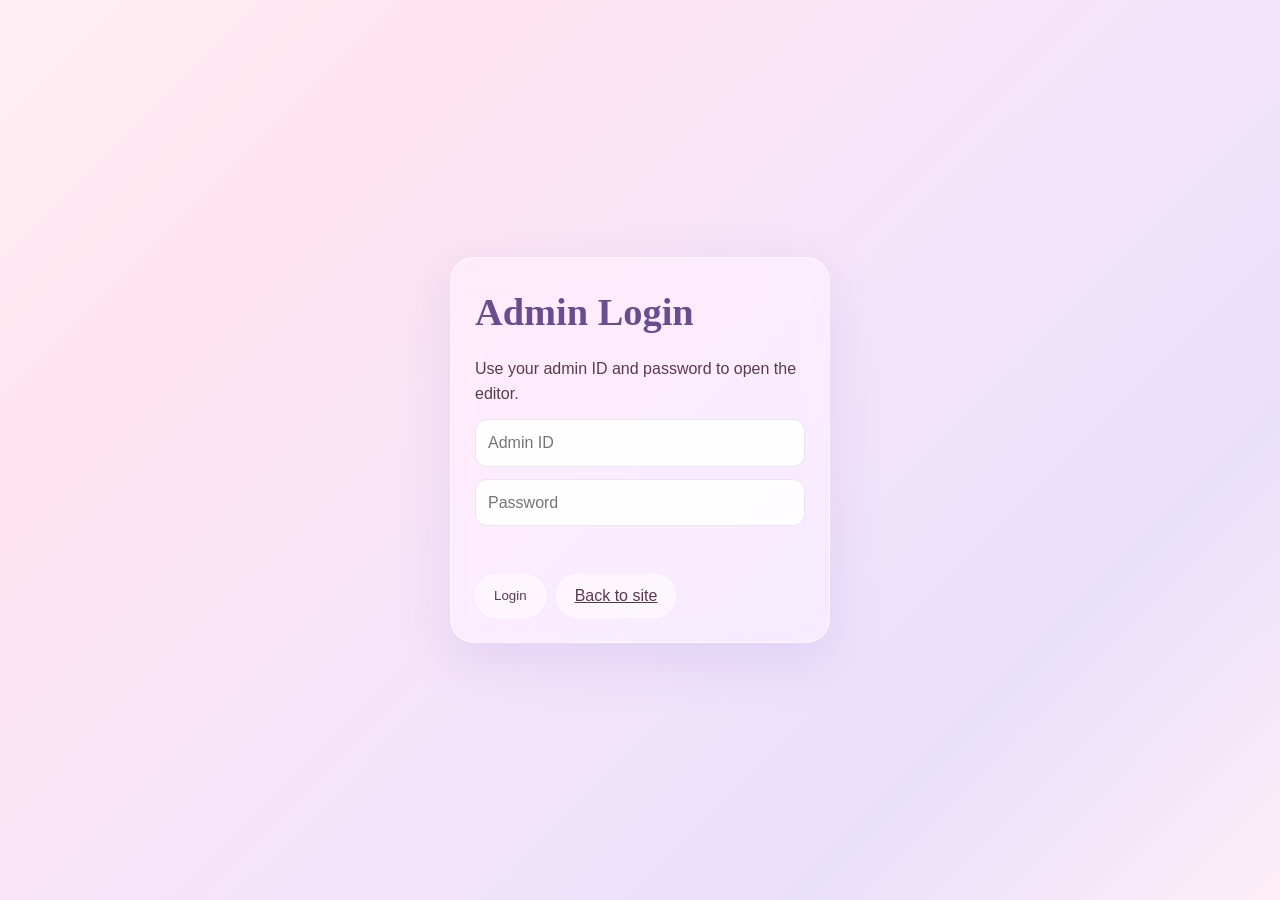
<file: admin-login.html>
<!DOCTYPE html>
<html lang="en">
<head>
  <meta charset="UTF-8" />
  <meta name="viewport" content="width=device-width, initial-scale=1.0" />
  <title>Admin Login</title>
  <link rel="stylesheet" href="style.css" />
</head>
<body>
  <main class="admin-login-wrap">
    <div class="admin-login-box glass">
      <h1>Admin Login</h1>
      <p>Use your admin ID and password to open the editor.</p>
      <input id="adminId" type="text" placeholder="Admin ID" />
      <input id="adminPassword" type="password" placeholder="Password" />
      <p id="adminLoginError" class="admin-auth-error"></p>
      <div class="admin-actions">
        <button id="adminLoginBtn" class="btn-mini" type="button">Login</button>
        <a class="btn-mini" href="index.html">Back to site</a>
      </div>
    </div>
  </main>

  <script>
    const adminId = document.getElementById('adminId');
    const adminPassword = document.getElementById('adminPassword');
    const adminLoginBtn = document.getElementById('adminLoginBtn');
    const errorBox = document.getElementById('adminLoginError');

    const correctId = 'admin';
    const correctPassword = 'gfday2026';

    const tryLogin = () => {
      if (adminId.value.trim() === correctId && adminPassword.value === correctPassword) {
        sessionStorage.setItem('gf-admin-auth', 'true');
        window.location.href = 'admin.html';
      } else {
        errorBox.textContent = 'Wrong admin ID or password.';
      }
    };

    adminLoginBtn.addEventListener('click', tryLogin);
    [adminId, adminPassword].forEach((field) => {
      field.addEventListener('keydown', (event) => {
        if (event.key === 'Enter') tryLogin();
      });
    });
  </script>
</body>
</html>
</file>
<file: style.css>
/* ============================================================
   Happy Girlfriend Day — style.css
   Romantic glassmorphism theme
   ============================================================ */

:root {
  --pink: #ff8fb1;
  --pink-soft: #ffd1dc;
  --rose-gold: #e6b8a2;
  --rose-gold-2: #f7cac9;
  --lavender: #c9b6e4;
  --purple: #9d7fd6;
  --purple-deep: #6a4c93;
  --cream: #fff6f9;
  --ink: #5a3a4a;
  --ink-soft: #8a6a7a;
  --white: #ffffff;

  --bg-grad: linear-gradient(135deg, #fff0f5 0%, #ffe3ee 22%, #f3e4fb 55%, #e9e0fb 78%, #fdeef6 100%);
  --glass-bg: rgba(255, 255, 255, 0.35);
  --glass-brd: rgba(255, 255, 255, 0.55);
  --shadow: 0 18px 50px rgba(157, 127, 214, 0.18);
  --shadow-soft: 0 10px 30px rgba(255, 143, 177, 0.18);

  --font-script: 'Great Vibes', cursive;
  --font-serif: 'Playfair Display', serif;
  --font-body: 'Poppins', sans-serif;
}

* { margin: 0; padding: 0; box-sizing: border-box; }

html { scroll-behavior: smooth; }

body {
  font-family: var(--font-body);
  color: var(--ink);
  background: var(--bg-grad);
  background-attachment: fixed;
  overflow-x: hidden;
  min-height: 100vh;
  line-height: 1.6;
}

/* moving gradient sheen */
body::before {
  content: "";
  position: fixed;
  inset: -20%;
  background: radial-gradient(circle at 20% 20%, rgba(255,143,177,0.25), transparent 40%),
              radial-gradient(circle at 80% 30%, rgba(201,182,228,0.25), transparent 45%),
              radial-gradient(circle at 50% 80%, rgba(247,202,201,0.25), transparent 45%);
  z-index: -2;
  animation: drift 18s ease-in-out infinite alternate;
  pointer-events: none;
}
@keyframes drift {
  0%   { transform: translate(0,0) scale(1); }
  100% { transform: translate(-3%, -2%) scale(1.08); }
}

img { max-width: 100%; display: block; }

.glass {
  background: var(--glass-bg);
  backdrop-filter: blur(14px) saturate(140%);
  -webkit-backdrop-filter: blur(14px) saturate(140%);
  border: 1px solid var(--glass-brd);
  box-shadow: var(--shadow);
}

/* ---------- effects canvases ---------- */
.fx-canvas {
  position: fixed;
  inset: 0;
  width: 100%;
  height: 100%;
  pointer-events: none;
  z-index: 5;
}
#petalCanvas { z-index: 1; }
#heartCanvas { z-index: 9998; }
.fx-canvas-local { position: absolute; inset: 0; width: 100%; height: 100%; pointer-events: none; }

/* ============ LOADER ============ */
#loader {
  position: fixed;
  inset: 0;
  z-index: 10000;
  display: flex;
  flex-direction: column;
  align-items: center;
  justify-content: center;
  gap: 26px;
  background: linear-gradient(135deg, #ffe3ee, #f3e4fb);
  transition: opacity .8s ease, visibility .8s ease;
}
#loader.hidden { opacity: 0; visibility: hidden; }

.loader-heart {
  width: 60px; height: 60px;
  background: var(--pink);
  position: relative;
  transform: rotate(-45deg) scale(1);
  animation: beat 1s ease-in-out infinite;
  box-shadow: 0 0 40px rgba(255,143,177,0.7);
}
.loader-heart::before, .loader-heart::after {
  content: ""; position: absolute; width: 60px; height: 60px; background: var(--pink); border-radius: 50%;
}
.loader-heart::before { top: -30px; left: 0; }
.loader-heart::after  { left: 30px; top: 0; }
@keyframes beat {
  0%,100% { transform: rotate(-45deg) scale(1); }
  50%     { transform: rotate(-45deg) scale(1.18); }
}
.loader-text {
  font-family: var(--font-serif);
  font-style: italic;
  font-size: 1.2rem;
  color: var(--purple-deep);
  letter-spacing: .5px;
}
.loader-particles { position: absolute; inset: 0; overflow: hidden; pointer-events: none; }
.loader-particles span {
  position: absolute; bottom: -10px;
  color: var(--pink); opacity: .8;
  animation: rise linear infinite;
}
@keyframes rise {
  to { transform: translateY(-110vh) rotate(360deg); opacity: 0; }
}

/* ============ SCROLL PROGRESS ============ */
#scrollProgress {
  position: fixed; top: 0; left: 0; height: 4px; width: 0%;
  background: linear-gradient(90deg, var(--pink), var(--purple));
  z-index: 9999; box-shadow: 0 0 10px rgba(255,143,177,.6);
}

/* ============ SECTIONS ============ */
.section {
  position: relative;
  padding: 90px 22px;
  max-width: 1200px;
  margin: 0 auto;
}
.section-title {
  font-family: var(--font-serif);
  font-size: clamp(1.9rem, 5vw, 3rem);
  text-align: center;
  background: linear-gradient(90deg, var(--pink), var(--purple));
  -webkit-background-clip: text; background-clip: text;
  -webkit-text-fill-color: transparent;
  margin-bottom: 8px;
}
.section-sub {
  text-align: center; color: var(--ink-soft);
  margin-bottom: 40px; font-weight: 300;
}

/* ============ HERO ============ */
.hero {
  min-height: 100vh;
  display: flex; align-items: center; justify-content: center;
  text-align: center; max-width: none; padding: 20px;
}
.hero-glow {
  position: absolute; width: 520px; height: 520px; border-radius: 50%;
  background: radial-gradient(circle, rgba(255,143,177,.5), transparent 65%);
  filter: blur(30px); animation: pulse 6s ease-in-out infinite;
}
@keyframes pulse { 0%,100%{transform:scale(1);opacity:.7} 50%{transform:scale(1.15);opacity:1} }
.hero-inner { position: relative; z-index: 2; }
.hero-kicker {
  font-family: var(--font-script); font-size: clamp(1.4rem,4vw,2.2rem);
  color: var(--purple); margin-bottom: 4px;
}
.hero-title {
  font-family: var(--font-serif); font-weight: 700;
  font-size: clamp(2.4rem, 8vw, 5rem);
  line-height: 1.1; color: var(--ink);
  text-shadow: 0 4px 30px rgba(255,143,177,.35);
}
.hero-title .beat { display: inline-block; animation: beat 1.1s ease-in-out infinite; }
.hero-sub {
  margin: 18px 0 18px; font-size: clamp(1rem,2.5vw,1.35rem);
  color: var(--ink-soft); font-weight: 300;
}
.hero-choice {
  display: flex; flex-direction: column; align-items: center; gap: 12px;
  margin-bottom: 20px;
}
.hero-question {
  margin: 0; font-size: clamp(1.05rem,2.2vw,1.25rem);
  font-weight: 600; color: var(--purple-deep);
}
.hero-actions {
  display: flex; justify-content: center; flex-wrap: wrap; gap: 12px;
}
.scroll-hint { margin-top: 12px; color: var(--ink-soft); font-size:.9rem; animation: bob 1.8s ease-in-out infinite; }
@keyframes bob { 0%,100%{transform:translateY(0)} 50%{transform:translateY(8px)} }

/* ============ ADMIN PANEL ============ */
.admin-toggle {
  position: fixed; top: 20px; right: 20px; z-index: 10002;
  border: none; cursor: pointer; border-radius: 999px;
  padding: 10px 16px; color: #fff; font-weight: 600;
  background: linear-gradient(135deg, var(--pink), var(--purple));
  box-shadow: 0 12px 30px rgba(157,127,214,.35);
}
.admin-shell {
  min-height: 100vh; display: grid; place-items: center;
  padding: 24px; background: var(--bg-grad);
}
.admin-card {
  width: min(760px, 100%); padding: 24px; border-radius: 24px;
}
.admin-card h1 {
  font-family: var(--font-serif); font-size: clamp(1.8rem, 4vw, 2.5rem);
  color: var(--purple-deep); margin-bottom: 8px;
}
.admin-card p { color: var(--ink-soft); margin-bottom: 18px; }
.admin-card .admin-actions { justify-content: flex-start; margin-top: 8px; }
.admin-page-header {
  display: flex; justify-content: space-between; align-items: center; gap: 12px;
  margin-bottom: 16px;
}
.admin-page-header a {
  color: var(--purple-deep); text-decoration: none; font-weight: 600;
}
.admin-login-wrap {
  min-height: 100vh; display: grid; place-items: center; padding: 24px;
  background: var(--bg-grad);
}
.admin-login-box {
  width: min(380px, 100%); padding: 24px; border-radius: 24px;
  display: flex; flex-direction: column; gap: 12px;
}
.admin-login-box h1 {
  font-family: var(--font-serif); font-size: clamp(1.8rem, 4vw, 2.4rem);
  color: var(--purple-deep);
}
.admin-login-box input {
  border: 1px solid rgba(157,127,214,.2); border-radius: 12px;
  padding: 10px 12px; font: inherit; color: var(--ink);
  background: rgba(255,255,255,.9);
}
.admin-login-box .admin-actions { justify-content: flex-start; }
.admin-auth-error {
  min-height: 1.1em; color: #c94d68; font-size: 0.9rem;
}
.admin-link-footer {
  text-align: center; padding: 20px 16px 40px;
}
.admin-link-footer a {
  color: var(--purple-deep); text-decoration: none; font-weight: 600;
}
.admin-gallery-preview {
  display: grid; grid-template-columns: repeat(auto-fill, minmax(90px, 1fr)); gap: 8px;
}
.admin-gallery-preview img {
  width: 100%; height: 90px; object-fit: cover; border-radius: 10px; border: 1px solid rgba(157,127,214,.2);
}
.admin-field {
  display: flex; flex-direction: column; gap: 6px;
  margin-bottom: 10px; font-size: 0.9rem; color: var(--ink-soft);
}
.admin-field input, .admin-field textarea {
  border: 1px solid rgba(157,127,214,.2); border-radius: 12px;
  padding: 10px 12px; font: inherit; color: var(--ink);
  background: rgba(255,255,255,.9);
}
.admin-field textarea { min-height: 100px; resize: vertical; }
.admin-actions { display: flex; justify-content: flex-end; gap: 10px; margin-top: 8px; }
.admin-hint { margin-top: 10px; font-size: 0.8rem; color: var(--ink-soft); }

/* ============ BUTTONS ============ */
.btn-primary {
  position: relative; overflow: hidden;
  font-family: var(--font-body); font-size: 1.05rem; font-weight: 500;
  color: #fff; cursor: pointer; border: none;
  padding: 16px 42px; border-radius: 50px;
  background: linear-gradient(135deg, var(--pink), var(--purple));
  box-shadow: 0 12px 30px rgba(157,127,214,.4);
  transition: transform .3s ease, box-shadow .3s ease;
}
.btn-primary:hover { transform: translateY(-4px) scale(1.03); box-shadow: 0 18px 40px rgba(157,127,214,.55); }
.btn-primary:active { transform: scale(.97); }
.btn-secondary {
  position: relative; z-index: 2;
  font-family: var(--font-body); font-size: 1rem; font-weight: 600;
  color: var(--purple-deep); cursor: pointer; border: 1px solid rgba(157,127,214,.25);
  padding: 14px 28px; border-radius: 50px; background: rgba(255,255,255,.8);
  box-shadow: 0 8px 22px rgba(157,127,214,.16); transition: transform .25s ease, box-shadow .25s ease, background .25s ease;
}
.btn-secondary:hover { transform: translateY(-3px); background: rgba(255,255,255,.95); box-shadow: 0 12px 28px rgba(157,127,214,.22); }
.btn-secondary:active { transform: scale(.97); }
.ripple .rip {
  position: absolute; border-radius: 50%; transform: scale(0);
  background: rgba(255,255,255,.5); animation: ripple .6s ease-out; pointer-events: none;
}
@keyframes ripple { to { transform: scale(4); opacity: 0; } }

.btn-mini {
  font-family: var(--font-body); cursor: pointer; border: 1px solid var(--glass-brd);
  background: rgba(255,255,255,.5); color: var(--ink); font-weight: 500;
  padding: 8px 18px; border-radius: 30px; transition: all .25s ease;
}
.btn-mini:hover { background: var(--pink); color: #fff; }

/* ============ MUSIC PLAYER ============ */
.music-player {
  position: fixed; bottom: 20px; right: 20px; z-index: 9997;
  display: flex; align-items: center; gap: 12px;
  padding: 10px 14px; border-radius: 50px; max-width: 240px;
}
.music-btn {
  width: 46px; height: 46px; border-radius: 50%; border: none; cursor: pointer; flex: none;
  background: linear-gradient(135deg, var(--pink), var(--purple));
  color: #fff; font-size: 1.2rem; display: grid; place-items: center;
  box-shadow: 0 6px 18px rgba(157,127,214,.4); transition: transform .3s ease;
}
.music-btn.playing .music-icon { animation: spin 3s linear infinite; }
@keyframes spin { to { transform: rotate(360deg); } }
.music-btn:hover { transform: scale(1.08); }
.music-meta { display: flex; flex-direction: column; gap: 4px; overflow: hidden; }
#musicLabel { font-size: .75rem; color: var(--ink-soft); white-space: nowrap; }
#volume { width: 100%; accent-color: var(--pink); }

/* ============ LOVE COUNTER ============ */
.counter-grid {
  display: grid; grid-template-columns: repeat(4, 1fr); gap: 16px;
  max-width: 760px; margin: 0 auto;
}
.counter-card {
  border-radius: 22px; padding: 26px 10px; text-align: center;
  transition: transform .3s ease;
}
.counter-card:hover { transform: translateY(-6px); }
.cnum {
  display: block; font-family: var(--font-serif); font-weight: 700;
  font-size: clamp(1.6rem, 5vw, 2.8rem); color: var(--purple-deep);
}
.clabel { font-size: .8rem; text-transform: uppercase; letter-spacing: 2px; color: var(--ink-soft); }
.counter-since { text-align: center; margin-top: 22px; color: var(--ink-soft); font-style: italic; }

/* ============ GALLERY ============ */
.gallery-grid {
  columns: 4 220px; column-gap: 18px;
}
.polaroid {
  break-inside: avoid; margin-bottom: 18px; background: #fff;
  padding: 12px 12px 44px; border-radius: 6px; position: relative;
  box-shadow: 0 10px 26px rgba(157,127,214,.22);
  transform: rotate(var(--rot, 0deg)); cursor: pointer;
  transition: transform .4s ease, box-shadow .4s ease;
}
.polaroid:hover {
  transform: rotate(0deg) scale(1.05) translateY(-6px); z-index: 3;
  box-shadow: 0 24px 50px rgba(255,143,177,.4);
}
.polaroid img { border-radius: 3px; width: 100%; height: auto; }
.polaroid .cap {
  position: absolute; bottom: 12px; left: 0; right: 0; text-align: center;
  font-family: var(--font-script); font-size: 1.25rem; color: var(--ink-soft);
}
.polaroid::after {
  content: ""; position: absolute; inset: 0; border-radius: 6px;
  box-shadow: inset 0 0 0 0 rgba(255,143,177,0); transition: box-shadow .4s ease;
}
.polaroid:hover::after { box-shadow: inset 0 0 40px rgba(255,143,177,.35); }

/* ============ TIMELINE ============ */
.timeline { position: relative; max-width: 820px; margin: 0 auto; padding: 10px 0; }
.timeline::before {
  content: ""; position: absolute; left: 50%; top: 0; bottom: 0; width: 3px;
  transform: translateX(-50%);
  background: linear-gradient(var(--pink), var(--purple)); border-radius: 3px;
}
.tl-item { position: relative; width: 50%; padding: 18px 34px; }
.tl-item:nth-child(odd)  { left: 0; text-align: right; }
.tl-item:nth-child(even) { left: 50%; text-align: left; }
.tl-dot {
  position: absolute; top: 28px; width: 20px; height: 20px; border-radius: 50%;
  background: #fff; border: 3px solid var(--pink); box-shadow: 0 0 0 6px rgba(255,143,177,.25);
  z-index: 2;
}
.tl-item:nth-child(odd)  .tl-dot { right: -10px; }
.tl-item:nth-child(even) .tl-dot { left: -10px; }
.tl-card { border-radius: 18px; padding: 18px 20px; display: inline-block; }
.tl-emoji { font-size: 1.8rem; }
.tl-title { font-family: var(--font-serif); font-size: 1.2rem; color: var(--purple-deep); margin: 4px 0; }
.tl-desc { font-size: .9rem; color: var(--ink-soft); font-weight: 300; }

/* ============ LOVE LETTER ============ */
.letter-card {
  max-width: 720px; margin: 0 auto; border-radius: 26px; padding: 42px 40px;
  position: relative; overflow: hidden;
}
.letter-card::before {
  content: "❤"; position: absolute; top: -10px; right: 14px; font-size: 6rem;
  color: rgba(255,143,177,.15);
}
.letter-greeting { font-family: var(--font-script); font-size: 2rem; color: var(--purple); margin-bottom: 14px; }
.letter-body { font-size: 1.08rem; color: var(--ink); min-height: 200px; white-space: pre-wrap; }
.letter-sign { margin-top: 20px; font-family: var(--font-script); font-size: 1.8rem; color: var(--pink); text-align: right; }
.cursor { color: var(--pink); font-weight: 700; animation: blink 1s step-end infinite; }
@keyframes blink { 50% { opacity: 0; } }

/* ============ REASONS ============ */
.reasons-grid {
  display: grid; grid-template-columns: repeat(auto-fill, minmax(180px,1fr)); gap: 18px;
}
.flip { perspective: 1000px; height: 150px; }
.flip-inner {
  position: relative; width: 100%; height: 100%; transition: transform .7s;
  transform-style: preserve-3d; cursor: pointer;
}
.flip:hover .flip-inner, .flip.flipped .flip-inner { transform: rotateY(180deg); }
.flip-face {
  position: absolute; inset: 0; backface-visibility: hidden;
  border-radius: 18px; display: grid; place-items: center; text-align: center;
  padding: 16px; font-weight: 500;
}
.flip-front {
  background: linear-gradient(135deg, var(--pink-soft), var(--lavender));
  color: var(--purple-deep); font-family: var(--font-serif); font-size: 1.4rem;
}
.flip-back {
  background: rgba(255,255,255,.55); backdrop-filter: blur(10px);
  border: 1px solid var(--glass-brd); transform: rotateY(180deg); color: var(--ink);
  font-size: 1rem;
}

/* ============ VIDEO ============ */
.video-wrap {
  max-width: 820px; margin: 0 auto; border-radius: 26px; padding: 14px;
  position: relative; overflow: hidden;
}
.video-wrap::before {
  content: ""; position: absolute; inset: -3px; border-radius: 28px; z-index: -1;
  background: linear-gradient(120deg, var(--pink), var(--purple), var(--rose-gold), var(--pink));
  background-size: 300% 300%; animation: glowborder 6s linear infinite; filter: blur(10px); opacity: .8;
}
@keyframes glowborder { to { background-position: 300% 0; } }
.video-wrap video { width: 100%; border-radius: 18px; display: block; background: #000; }
.video-fallback {
  padding: 40px 20px; text-align: center; color: var(--ink-soft);
}
.video-fallback code { background: rgba(157,127,214,.12); padding: 2px 8px; border-radius: 6px; }

/* ============ PROMISES ============ */
.promise-grid {
  display: grid; grid-template-columns: repeat(auto-fit, minmax(220px,1fr)); gap: 20px;
}
.promise { perspective: 1200px; height: 180px; }
.promise-inner {
  position: relative; width: 100%; height: 100%; transition: transform .8s; transform-style: preserve-3d; cursor: pointer;
}
.promise.flipped .promise-inner { transform: rotateY(180deg); }
.promise-face {
  position: absolute; inset: 0; backface-visibility: hidden; border-radius: 20px;
  display: grid; place-items: center; text-align: center; padding: 22px;
}
.promise-front {
  background: linear-gradient(135deg, var(--rose-gold-2), var(--lavender));
  color: var(--purple-deep);
}
.promise-front .p-emoji { font-size: 2.6rem; }
.promise-front .p-hint { font-size: .8rem; margin-top: 10px; color: var(--ink-soft); }
.promise-back {
  background: rgba(255,255,255,.6); backdrop-filter: blur(12px);
  border: 1px solid var(--glass-brd); transform: rotateY(180deg);
  font-family: var(--font-serif); font-size: 1.15rem; color: var(--ink);
}

/* ============ MEMORY BOOK ============ */
.book { max-width: 640px; margin: 0 auto; border-radius: 24px; padding: 26px; }
.book-page {
  min-height: 320px; border-radius: 16px; background: rgba(255,255,255,.55);
  border: 1px solid var(--glass-brd); padding: 30px; display: grid; place-items: center; text-align: center;
  transition: transform .5s ease, opacity .5s ease; transform-origin: left center;
}
.book-page.flipping { transform: rotateY(-25deg); opacity: .3; }
.book-content h3 { font-family: var(--font-serif); font-size: 1.6rem; color: var(--purple-deep); margin-bottom: 12px; }
.book-content p { color: var(--ink); font-weight: 300; }
.book-content img { border-radius: 12px; margin: 14px auto 0; max-height: 220px; width: auto; box-shadow: var(--shadow-soft); }
.book-controls { display: flex; align-items: center; justify-content: center; gap: 18px; margin-top: 20px; }
.book-indicator { color: var(--ink-soft); font-size: .9rem; }

/* ============ GIFT BOX ============ */
.gift-stage { display: grid; place-items: center; min-height: 380px; position: relative; }
.giftbox {
  position: relative; width: 180px; height: 160px; cursor: pointer; border: none; background: none;
  transition: transform .3s ease;
}
.giftbox:hover { transform: scale(1.05) translateY(-4px); }
.giftbox.opening { animation: shake .5s ease; }
@keyframes shake { 0%,100%{transform:translateX(0)} 20%{transform:translateX(-8px)} 40%{transform:translateX(8px)} 60%{transform:translateX(-6px)} 80%{transform:translateX(6px)} }
.gift-body {
  position: absolute; bottom: 0; left: 10px; width: 160px; height: 120px; border-radius: 8px;
  background: linear-gradient(135deg, var(--pink), var(--purple));
  box-shadow: 0 14px 30px rgba(157,127,214,.4);
}
.gift-lid {
  position: absolute; top: 20px; left: 0; width: 180px; height: 44px; border-radius: 8px;
  background: linear-gradient(135deg, var(--purple), var(--pink));
  box-shadow: 0 6px 14px rgba(0,0,0,.15); transition: transform .8s ease, opacity .8s ease; z-index: 3;
}
.gift-ribbon-v { position: absolute; bottom: 0; left: 78px; width: 24px; height: 120px; background: rgba(255,255,255,.75); z-index: 2; }
.gift-ribbon-h { position: absolute; top: 20px; left: 0; width: 180px; height: 44px; background: none; z-index: 4; }
.gift-ribbon-h::after { content:""; position:absolute; top:10px; left:78px; width:24px; height:44px; background: rgba(255,255,255,.85); }
.gift-bow {
  position: absolute; top: 4px; left: 66px; width: 48px; height: 30px; z-index: 5;
  background: radial-gradient(circle at 30% 50%, rgba(255,255,255,.9) 40%, transparent 42%),
              radial-gradient(circle at 70% 50%, rgba(255,255,255,.9) 40%, transparent 42%);
  transition: transform .6s ease, opacity .6s ease;
}
.giftbox.opened .gift-lid { transform: translateY(-120px) rotate(-14deg); opacity: 0; }
.giftbox.opened .gift-bow { transform: translateY(-60px) scale(0); opacity: 0; }

.gift-reveal {
  position: absolute; inset: 0; display: flex; flex-direction: column; align-items: center; justify-content: center;
  gap: 10px; opacity: 0; pointer-events: none; transition: opacity .8s ease; text-align: center; padding: 20px;
  z-index: 4;
}
.gift-reveal.show { opacity: 1; }
.reveal-line { opacity: 0; transform: translateY(20px); }
.gift-reveal h2 { font-family: var(--font-serif); font-size: clamp(2rem,7vw,3.4rem); background: linear-gradient(90deg,var(--pink),var(--purple)); -webkit-background-clip:text; background-clip:text; -webkit-text-fill-color:transparent; text-shadow: 0 8px 24px rgba(255,143,177,.2); }
.gift-reveal h3 { font-family: var(--font-script); font-size: clamp(1.6rem,5vw,2.4rem); color: var(--purple); }
.gift-reveal p { color: var(--ink-soft); max-width: 420px; font-size: 1.05rem; }
.gift-burst-layer {
  position: fixed; inset: 0; pointer-events: none; z-index: 9998; overflow: hidden;
}
.gift-flower-piece {
  position: absolute; left: 50%; top: 50%; font-size: clamp(1.1rem, 2.4vw, 2rem);
  transform: translate(-50%, -50%) scale(0.2); opacity: 0; animation: lilyBurst 1.7s cubic-bezier(.2,.8,.2,1) forwards;
  filter: drop-shadow(0 6px 10px rgba(157,127,214,.25));
}
@keyframes lilyBurst {
  0% { transform: translate(-50%, -50%) scale(0.15) rotate(0deg); opacity: 0; }
  18% { opacity: 1; }
  100% { transform: translate(calc(-50% + var(--dx, 0px)), calc(-50% + var(--dy, 0px))) scale(var(--scale, 1)); opacity: 0; }
}

/* ============ ENDING ============ */
.ending {
  min-height: 100vh; max-width: none; margin: 0;
  background: linear-gradient(180deg, #2a1a3e 0%, #3d2555 45%, #4a2c63 100%);
  display: flex; flex-direction: column; align-items: center; justify-content: center;
  overflow: hidden; text-align: center; border-radius: 40px 40px 0 0;
}
.moon {
  position: absolute; top: 8%; right: 12%; width: 90px; height: 90px; border-radius: 50%;
  background: radial-gradient(circle at 35% 35%, #fff8e7, #f3e2c7);
  box-shadow: 0 0 60px rgba(255,248,231,.7), 0 0 120px rgba(255,248,231,.4);
}
.ending-text { position: relative; z-index: 3; }
.ending-forever { font-family: var(--font-script); font-size: clamp(2.6rem,9vw,5rem); color: #fff; text-shadow: 0 0 30px rgba(255,255,255,.5); }
.ending-love { font-family: var(--font-serif); font-size: clamp(1.4rem,4vw,2rem); color: var(--pink-soft); margin-top: 8px; }
#lanterns { position: absolute; inset: 0; pointer-events: none; z-index: 2; }
.lantern {
  position: absolute; bottom: -60px; width: 26px; height: 34px; border-radius: 50% 50% 45% 45%;
  background: radial-gradient(circle at 50% 30%, #ffd9a0, #ff9a52);
  box-shadow: 0 0 24px rgba(255,170,90,.8); animation: floatUp linear infinite;
}
@keyframes floatUp {
  to { transform: translateY(-115vh) translateX(var(--sway,20px)); opacity: 0; }
}

/* ============ NOTE MODAL / SECRETS ============ */
.secret-env {
  position: absolute; font-size: 1.9rem; cursor: pointer; z-index: 6;
  filter: drop-shadow(0 4px 8px rgba(157,127,214,.4));
  animation: wiggle 3s ease-in-out infinite; transition: transform .3s ease;
}
.secret-env:hover { transform: scale(1.3) rotate(6deg); }
@keyframes wiggle { 0%,100%{transform:rotate(-6deg)} 50%{transform:rotate(6deg)} }

.note-modal, .lightbox {
  position: fixed; inset: 0; z-index: 10001; display: none;
  align-items: center; justify-content: center; padding: 20px;
  background: rgba(60,30,60,.55); backdrop-filter: blur(6px);
}
.note-modal.open, .lightbox.open { display: flex; animation: fadeIn .3s ease; }
@keyframes fadeIn { from { opacity: 0; } to { opacity: 1; } }
.note-card {
  max-width: 420px; width: 100%; border-radius: 24px; padding: 40px 32px; text-align: center;
  position: relative; animation: popIn .4s cubic-bezier(.2,.8,.3,1.4);
}
@keyframes popIn { from { transform: scale(.7); opacity: 0; } to { transform: scale(1); opacity: 1; } }
.note-seal { font-size: 3rem; margin-bottom: 12px; }
#noteText { font-family: var(--font-serif); font-size: 1.15rem; color: var(--ink); font-style: italic; }
.note-close, .lb-close {
  position: absolute; top: 12px; right: 16px; font-size: 1.8rem; line-height: 1; cursor: pointer;
  border: none; background: none; color: var(--ink-soft);
}
.lb-close { color: #fff; top: 20px; right: 26px; font-size: 2.4rem; z-index: 5; }

/* ============ LIGHTBOX ============ */
#lbImg { max-width: 90vw; max-height: 82vh; border-radius: 12px; box-shadow: 0 20px 60px rgba(0,0,0,.5); border: 8px solid #fff; }
.lb-nav {
  position: absolute; top: 50%; transform: translateY(-50%); font-size: 2.6rem; color: #fff;
  background: rgba(255,255,255,.15); border: none; cursor: pointer; width: 56px; height: 56px; border-radius: 50%;
  transition: background .25s ease;
}
.lb-nav:hover { background: rgba(255,255,255,.3); }
.lb-prev { left: 18px; } .lb-next { right: 18px; }

/* ============ RESPONSIVE ============ */
@media (max-width: 720px) {
  .section { padding: 64px 16px; }
  .counter-grid { grid-template-columns: repeat(2,1fr); }
  .gallery-grid { columns: 2 140px; column-gap: 12px; }
  .timeline::before { left: 22px; }
  .tl-item { width: 100%; left: 0 !important; text-align: left !important; padding-left: 52px; padding-right: 10px; }
  .tl-item .tl-dot { left: 12px !important; right: auto !important; }
  .music-player { bottom: 14px; right: 14px; padding: 8px 10px; }
  .music-meta { display: none; }
  .letter-card { padding: 30px 22px; }
}

@media (prefers-reduced-motion: reduce) {
  * { animation-duration: .001s !important; animation-iteration-count: 1 !important; scroll-behavior: auto; }
}
</file>
